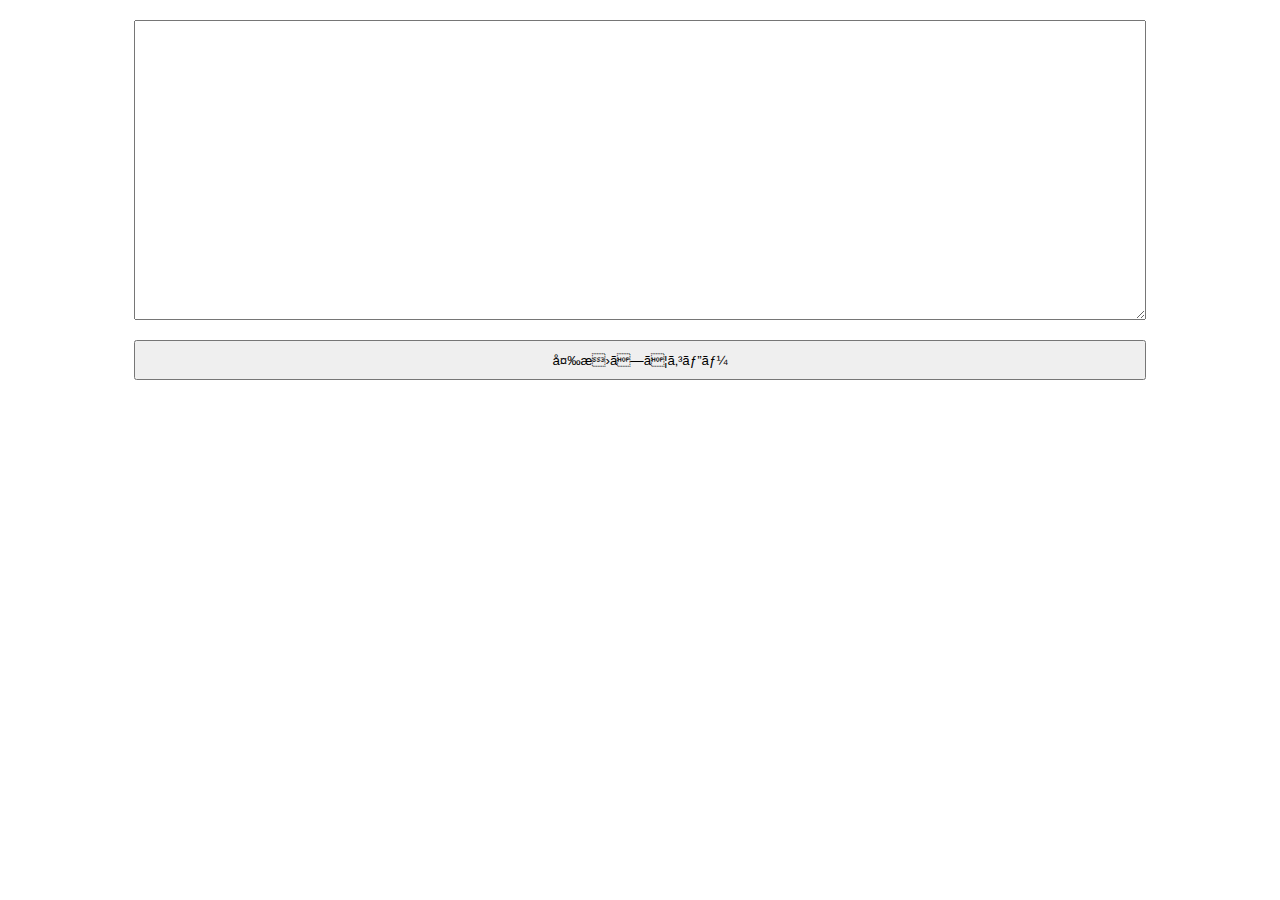
<file: public_html/kadai-code.html>
<html lang="ja">
    <head>
        <meta charset=utf-8"">
        <title>test</title>
        <!-- import highlight.js -->
        <link rel="stylesheet" href="highlight/styles/tomorrow.css">
        <script src="highlight/highlight.pack.js"></script>
        <!-- Import jQuery before Materialize.js-->
        <script type="text/javascript" src="js/jquery.js"></script>
        <style>
            div {
                display: block;
                width: 80%;
                margin:20px auto;
            }
            textarea {
                width: 100%;
                height: 300px;
            }
            button  {
                display: inline-block;
                width: 100%;
                height: 40px;
                margin-top: 20px; 
            }
            table {
                margin-top: 0px;
                font-family: Consolas, "Yu Gothic",YuGothic, Meiryo, "メイリオ", sans-serif;
                font-size: 13px;
                border-collapse: collapse;
                line-height: 1;
                border: solid 1px #ccc;
            }
            tr,td, td span {
                vertical-align: top;
            }
            td.row-number {
                padding: 0px 10px 0px 20px;
                text-align: right;
                border-right: solid 3px #00ff00;
                border-top: solid 1px #fff;
                color: #AFAFAF;
            }
            td.code {
                padding: 0px 0px 0px 10px; 
                border-top: solid 1px #fff;
            }
            td.first-item {
                border-top: solid 1px #ccc;
            }
            pre, code {
                margin: 0px;
                padding: 0px;
                font-family: Consolas, "Yu Gothic",YuGothic, Meiryo, "メイリオ", sans-serif;
                font-size: 13px;
            }
        </style>

        <script type="text/javascript">
            function createCodeTable() {
                // テキストエリアから値を取得
                const rowCode = document.getElementById('source-code').value;
                console.log(`textareaから取得したデータ：\n${rowCode}`);

                // テキストエリアが空なら終了
                if(rowCode == "") {console.log("textareaに何も入力されいないので終了"); return};

                // テキストエリアから取得した文字列を配列に分割
                let codeArr = [];
                codeArr = rowCode.split(/\r\n|\r|\n/);

                // tableタグの作成
                let count = 1;
                let code = '<table id="result-table">';
                codeArr.forEach((val) => {
                    console.log(`codeArr[${count}]${val}`);
                    if(val == "") return;
                    code += "<tr>";
                    if(count == 1) {
                        code += '<td class="row-number first-item">'+count+'</td>';
                        code += '<td class="code first-item"><pre><code>'+escape_html(val)+'</pre></code></td>';
                    } else {
                        code += '<td class="row-number">'+count+'</td>';
                        code += '<td class="code"><pre><code>'+escape_html(val)+'</pre></code></td>';
                    }
                    code += "</tr>";
                    count++;
                });
                code += "</table>";

                
                // タブスペースの調整
                hljs.configure( {
                    tabReplace: "  ",	// 4文字分の半角スペース
                } ) ;
                // 変換
                document.getElementById("result-area").innerHTML = code;

                $("pre code").each(function(i, block) {
                    hljs.highlightBlock(block);
                });

                // css強制変更
                $("code").css("padding","0px"); 

                // クリップボードにテーブルをコピー
                const resultTable = document.getElementById('result-table');
                var range = document.createRange();
                range.selectNode(resultTable);
                window.getSelection().removeAllRanges();
                window.getSelection().addRange(range);
                document.execCommand('copy');
            }

            function escape_html (string) {
                if(typeof string !== 'string') {
                    return string;
                }
                return string.replace(/[&'`"<>]/g, function(match) {
                    return {
                        '&': '&amp;',
                        "'": '&#x27;',
                        '`': '&#x60;',
                        '"': '&quot;',
                        '<': '&lt;',
                        '>': '&gt;',
                    }[match]
                });
            }
        </script>
    </head>
    <body>
        <div>
            <textarea id="source-code"></textarea><br>
            <button id="create-btn" onclick="createCodeTable()">変換してコピー</button>
        </div>

        <div id="result-area"></div>
        
    </body>
</html>
</file>
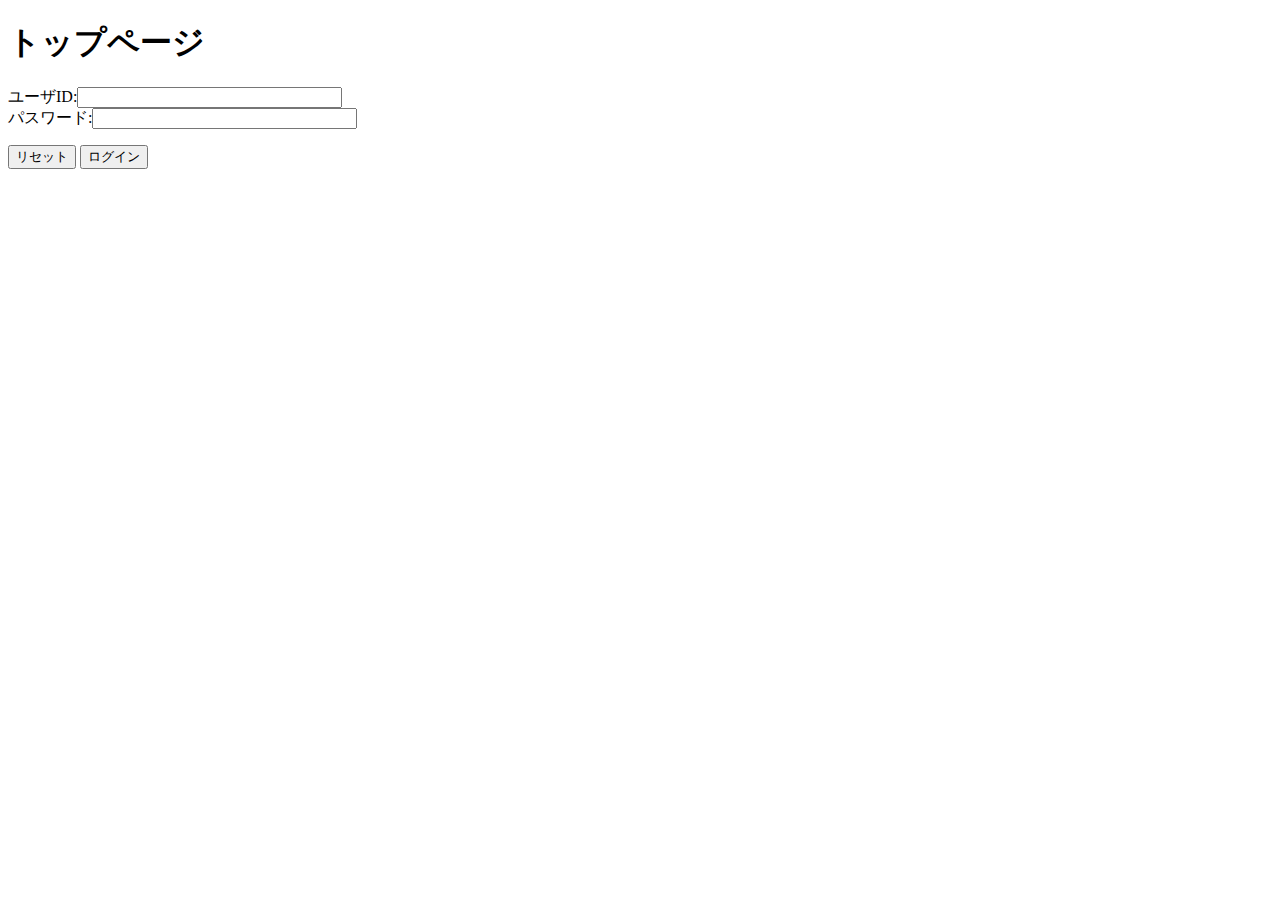
<file: public_html/kadai10/top-2.html>
<!DOCTYPE html>
<html lang="ja">
	<head>
		<meta charset="utf-8">
		<title>第10回 課題2</title>
	</head>
	<body>
		<h1>トップページ</h1>
		<form action="menu-2.php" method="POST">
			<p>
				ユーザID:<input type="text" name="id" size="30"><br>
				パスワード:<input type="password" name="passwd" size="30">
			</p>
			<p>
				<button type="reset">リセット</button> 
				<button type="submit">ログイン</button>
			</p>
		</form>
	</body>
</html>
</file>
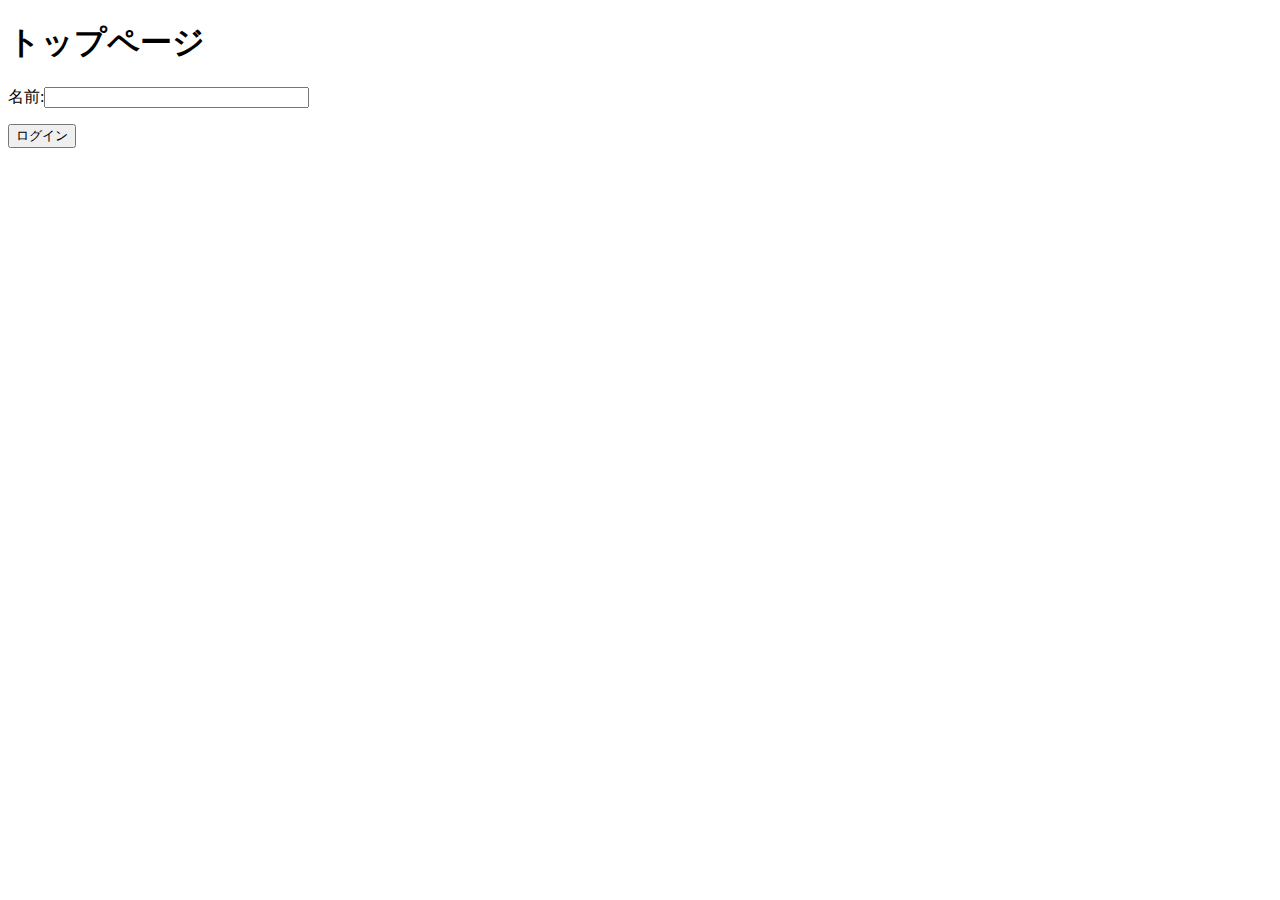
<file: public_html/kadai10/top.html>
<!DOCTYPE html>
<html lang="ja">
	<head>
		<meta charset="utf-8">
		<title>第10回 課題1</title>
	</head>
	<body>
		<h1>トップページ</h1>
		<form action="menu.php" method="POST">
			<p>
				名前:<input type="text" name="name" size="30"><br>
			</p>
			<p>
				<button type="submit">ログイン</button>
			</p>
		</form>
	</body>
</html>
</file>
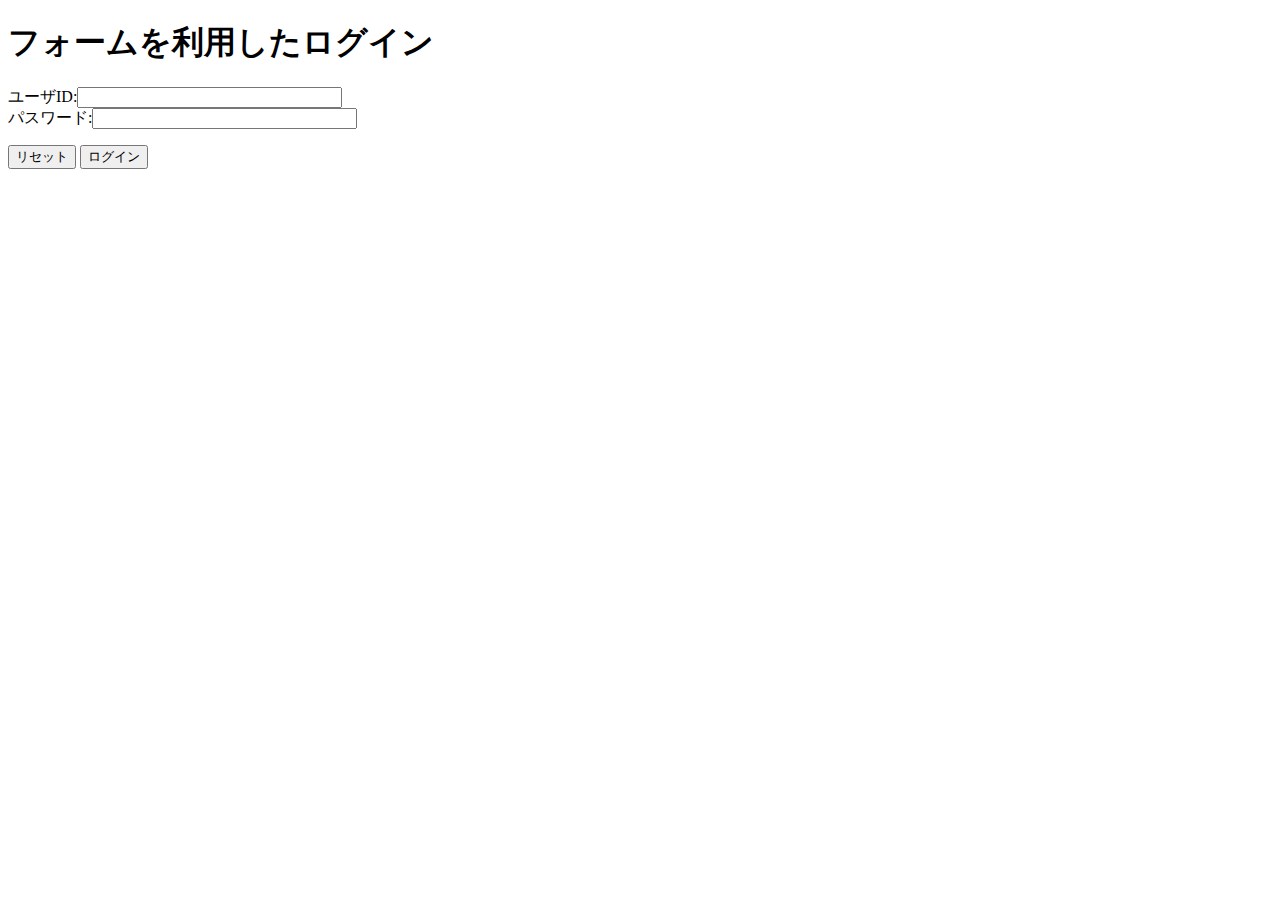
<file: public_html/kadai8/login.html>
<!DOCTYPE html>
<html lang="ja">
	<head>
		<meta charset="utf-8">
		<title>第8回 課題1(2)</title>
	</head>
	<body>
		<h1>フォームを利用したログイン</h1>
		<form action="php-form-auth.php" method="POST">
			<p>
				ユーザID:<input type="text" name="id" size="30"><br>
				パスワード:<input type="password" name="passwd" size="30">
			</p>
			<p>
				<button type="reset">リセット</button> 
				<button type="submit">ログイン</button>
			</p>
		</form>
	</body>
</html>
</file>
<file: public_html/highlight/styles/tomorrow.css>
/* http://jmblog.github.com/color-themes-for-google-code-highlightjs */

/* Tomorrow Comment */
.hljs-comment,
.hljs-quote {
  color: #8e908c;
}

/* Tomorrow Red */
.hljs-variable,
.hljs-template-variable,
.hljs-tag,
.hljs-name,
.hljs-selector-id,
.hljs-selector-class,
.hljs-regexp,
.hljs-deletion {
  color: #c82829;
}

/* Tomorrow Orange */
.hljs-number,
.hljs-built_in,
.hljs-builtin-name,
.hljs-literal,
.hljs-type,
.hljs-params,
.hljs-meta,
.hljs-link {
  color: #f5871f;
}

/* Tomorrow Yellow */
.hljs-attribute {
  color: #eab700;
}

/* Tomorrow Green */
.hljs-string,
.hljs-symbol,
.hljs-bullet,
.hljs-addition {
  color: #718c00;
}

/* Tomorrow Blue */
.hljs-title,
.hljs-section {
  color: #4271ae;
}

/* Tomorrow Purple */
.hljs-keyword,
.hljs-selector-tag {
  color: #8959a8;
}

.hljs {
  display: block;
  overflow-x: auto;
  background: white;
  color: #4d4d4c;
  padding: 0.5em;
}

.hljs-emphasis {
  font-style: italic;
}

.hljs-strong {
  font-weight: bold;
}
</file>
